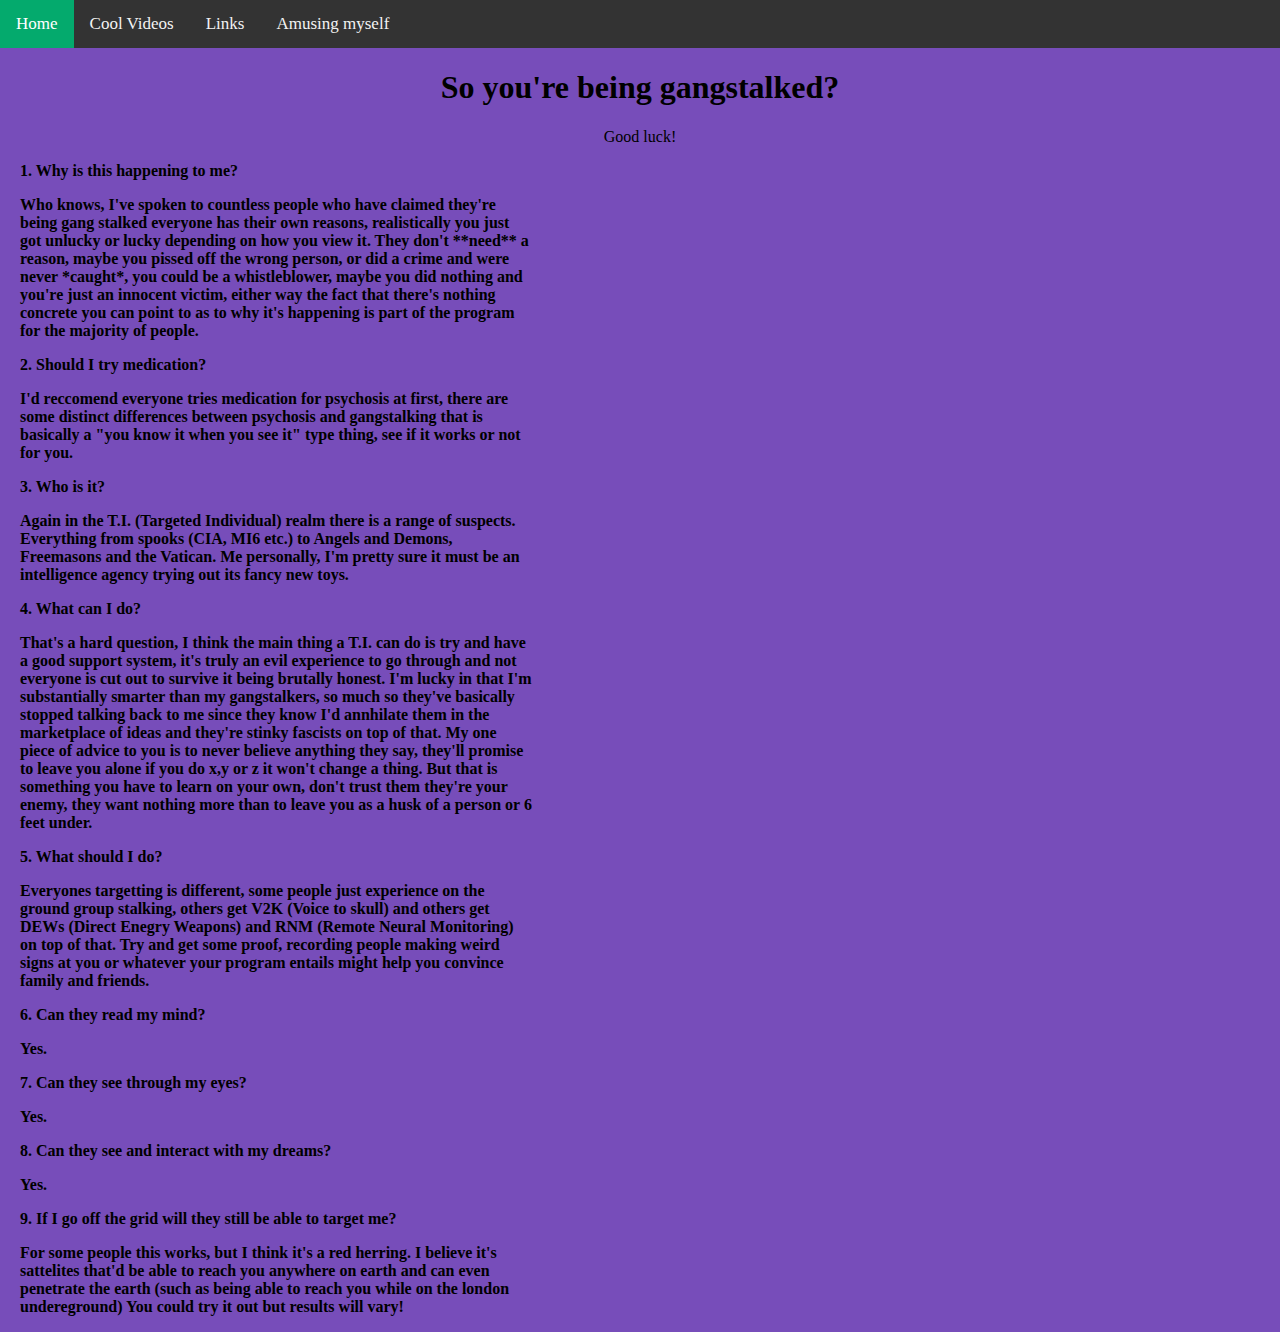
<file: index.html>
<html lang="en">
<head>
    <meta charset="UTF-8">
    <meta name="viewport" content="width=device-width, initial-scale=1.0">
    <title>Document</title>
    <link rel="stylesheet" href="styles.css">
    <link rel="stylesheet" href="nav.css">
</head>
<body>
    <div class="topnav">
        <a class="active" href="/gangstalking">Home</a>
        <a href="/gangstalking/coolvideos">Cool Videos</a>
        <a href="/gangstalking/links">Links</a>
        <a href="/gangstalking/mythoughts">Amusing myself</a>
      </div> 
    <h1>So you're being gangstalked?</h1>
    <p>Good luck!</p>
    <div class="bold main">
        <p class="bold left">1. Why is this happening to me?</p>
        <p class="left">Who knows, I've spoken to countless people who have claimed they're being gang stalked everyone has their own reasons, 
            realistically you just got unlucky or lucky depending on how you view it. They don't **need** a reason, maybe you pissed off the wrong person, or did a crime and were never *caught*,
            you could be a whistleblower, maybe you did nothing and you're just an innocent victim, either way the fact that there's nothing concrete you can point to as to why it's happening is part of the program
            for the majority of people.</p>
        <p class="bold left">2. Should I try medication?</p>
        <p class="left">I'd reccomend everyone tries medication for psychosis at first, 
            there are some distinct differences between psychosis and gangstalking that is basically a "you know it when you see it" type thing, see if it works or not for you.</p>
        <p class="bold left">3. Who is it?</p>
        <p class="left">Again in the T.I. (Targeted Individual) realm there is a range of suspects. Everything from spooks (CIA, MI6 etc.) to Angels and Demons, 
            Freemasons and the Vatican. Me personally, I'm pretty sure it must be an intelligence agency trying out its fancy new toys.</p>
        <p class="bold left">4. What can I do?</p>
        <p class="left">That's a hard question, I think the main thing a T.I. can do is try and have a good support system, 
            it's truly an evil experience to go through and not everyone is cut out to survive it being brutally honest. 
            I'm lucky in that I'm substantially smarter than my gangstalkers, so much so they've basically stopped talking back to me since they know I'd annhilate them in the marketplace of ideas and 
            they're stinky fascists on top of that. My one piece of advice to you is to never believe anything they say, they'll promise to leave you alone if you do x,y or z it won't change a thing.
            But that is something you have to learn on your own, don't trust them they're your enemy, they want nothing more than to leave you as a husk of a person or 6 feet under.</p>
        <p class="bold left">5. What should I do?</p>
        <p class="left">Everyones targetting is different, some people just experience on the ground group stalking, others get V2K (Voice to skull) and others get DEWs (Direct Enegry Weapons) and 
            RNM (Remote Neural Monitoring) on top of that. Try and get some proof, recording people making weird signs at you or whatever your program entails might help you convince family and friends.</p>
        <p class="bold left">6. Can they read my mind?</p>
        <p class="left">Yes.</p>
        <p class="bold left">7. Can they see through my eyes?</p>
        <p class="left">Yes.</p>
        <p class="bold left">8. Can they see and interact with my dreams?</p>
        <p class="left">Yes.</p>
        <p class="bold left">9. If I go off the grid will they still be able to target me?</p>
        <p class="left">For some people this works, but I think it's a red herring. I believe it's sattelites that'd be able to reach you anywhere on earth and can even penetrate the earth (such as being able to reach you while on the london undereground) You could try it out but results will vary!</p>
        <p class="bold left"></p>
        <p class="left"></p>
        <p class="bold left"></p>
        <p class="left"></p>
        <p class="bold left"></p>
        <p class="left"></p>
        <p class="bold left"></p>
        <p class="left"></p>
        <p class="bold left"></p>
        <p class="left"></p>
        <p class="bold left"></p>
        <p class="left"></p>
        <p class="bold left"></p>
        <p class="left"></p>
        <p class="bold left"></p>
        <p class="left"></p>
    </div>
</body>
</html>
</file>
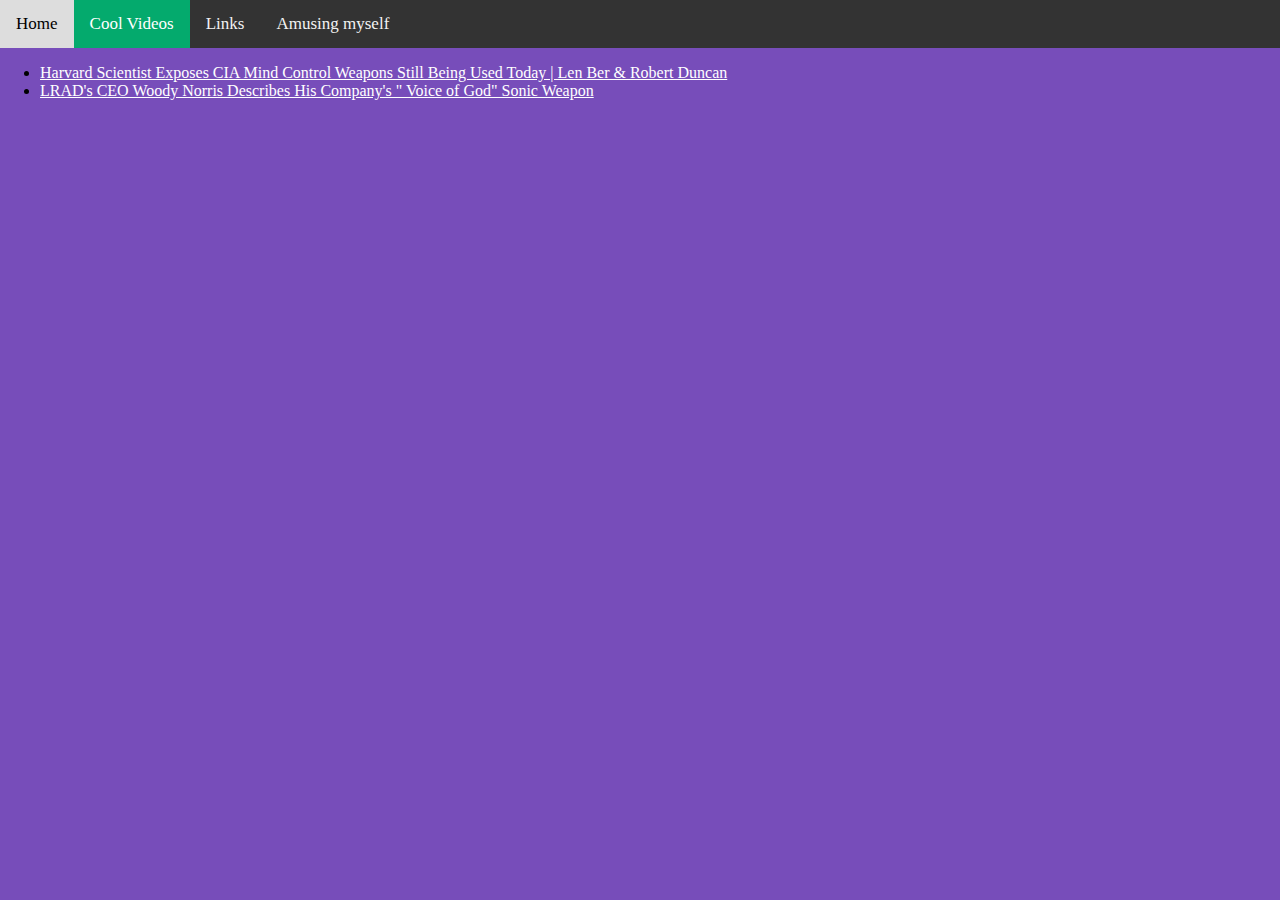
<file: coolvideos.html>
<html lang="en">
<head>
    <meta charset="UTF-8">
    <meta name="viewport" content="width=device-width, initial-scale=1.0">
    <title>Document</title>
    <link rel="stylesheet" href="cooolvideos.css">
    <link rel="stylesheet" href="nav.css">
</head>
<body>
    <div class="topnav">
        <a href="/gangstalking">Home</a>
        <a class="active" href="/gangstalking/coolvideos">Cool Videos</a>
        <a href="/gangstalking/links">Links</a>
        <a href="/gangstalking/mythoughts">Amusing myself</a>
      </div> 
    <ul>
        <li><a href="https://www.youtube.com/watch?v=T501LHx0R_Q" target="_blank"> Harvard Scientist Exposes CIA Mind Control Weapons Still Being Used Today | Len Ber & Robert Duncan </a></li>
        <li><a href="https://www.youtube.com/watch?v=1pefJgkG0lw" target="_blank"> LRAD's CEO Woody Norris Describes His Company's " Voice of God" Sonic Weapon </a></li>
    </ul>
</body>
</html>
</file>
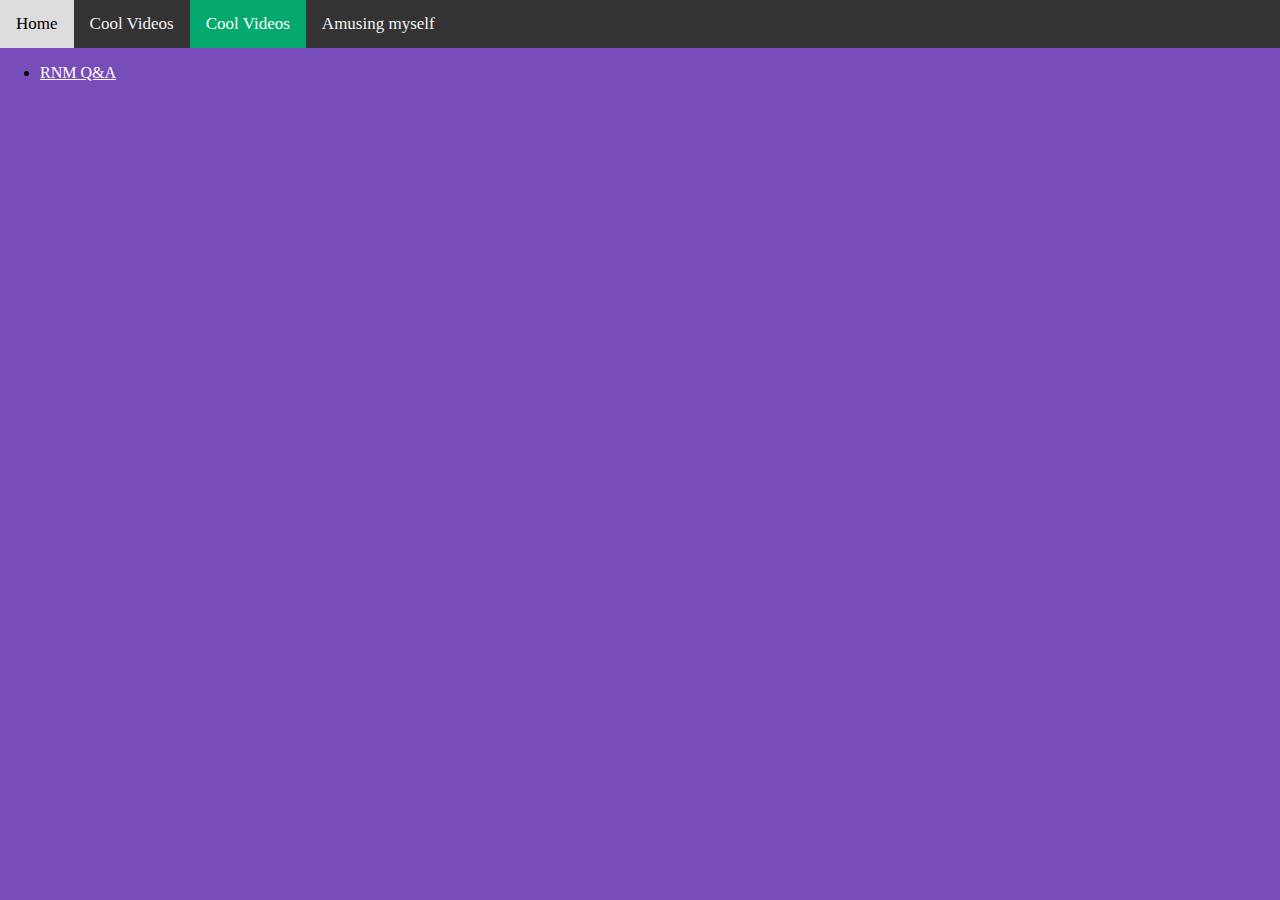
<file: links.html>
<html lang="en">
<head>
    <meta charset="UTF-8">
    <meta name="viewport" content="width=device-width, initial-scale=1.0">
    <title>Document</title>
    <link rel="stylesheet" href="cooolvideos.css">
    <link rel="stylesheet" href="nav.css">
</head>
<body>
    <div class="topnav">
        <a href="/gangstalking">Home</a>
        <a href="/gangstalking/coolvideos">Cool Videos</a>
        <a class="active" href="/gangstalking/links">Cool Videos</a>
        <a href="/gangstalking/mythoughts">Amusing myself</a>
      </div> 
    <ul>
        <li><a href="https://yetagainanotherhack.wordpress.com/2024/07/06/everything-you-wanted-to-know-about-rnm-targeting-but-were-to-mental-to-ask/?s=09" target="_blank"> RNM Q&A </a></li>
    </ul>
</body>
</html>
</file>
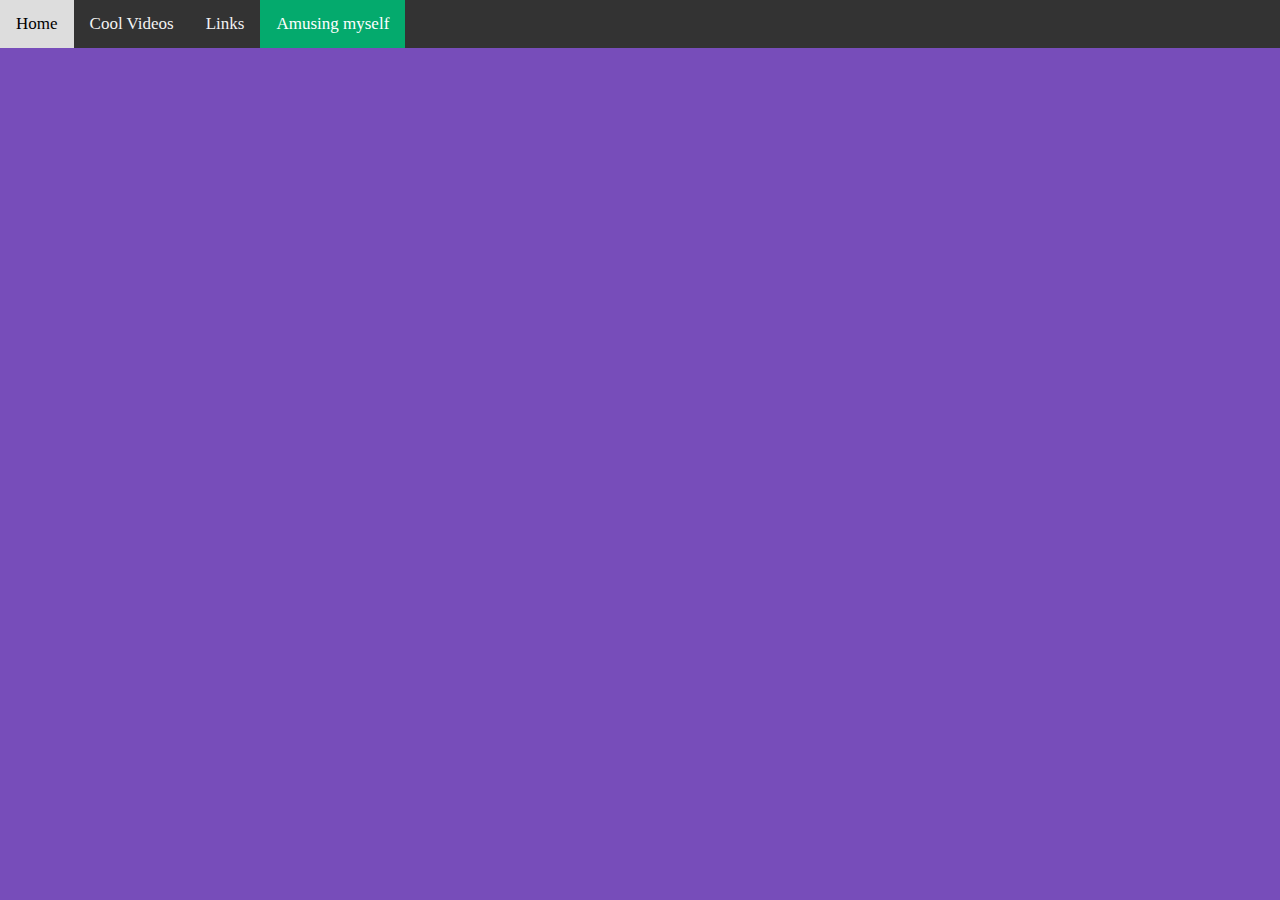
<file: mythoughts.html>
<html lang="en">
<head>
    <meta charset="UTF-8">
    <meta name="viewport" content="width=device-width, initial-scale=1.0">
    <title>Document</title>
    <link rel="stylesheet" href="styles.css">
    <link rel="stylesheet" href="nav.css">
</head>
<body>
    <div class="topnav">
        <a href="/gangstalking">Home</a>
        <a href="/gangstalking/coolvideos">Cool Videos</a>
        <a href="/gangstalking/links">Links</a>
        <a class="active" href="/gangstalking/mythoughts">Amusing myself</a>
      </div> 
</body>
</html>
</file>
<file: styles.css>
body {
    margin: 0;
    background: #774dba;
    text-align: center;
}

.left{
    text-align: left;
}

a:visited {
    color: yellow;
}

.bold {
    font-weight: bold;
}

.main{
    width:40%;
    text-align: left;
    margin-left:20px;
}
</file>
<file: nav.css>
.topnav {
    background-color: #333;
    overflow: hidden;
  }
  
  /* Style the links inside the navigation bar */
  .topnav a {
    float: left;
    color: #f2f2f2;
    text-align: center;
    padding: 14px 16px;
    text-decoration: none;
    font-size: 17px;
  }
  
  /* Change the color of links on hover */
  .topnav a:hover {
    background-color: #ddd;
    color: black;
  }
  
  /* Add a color to the active/current link */
  .topnav a.active {
    background-color: #04AA6D;
    color: white;
  }
</file>
<file: cooolvideos.css>
body {
    margin: 0;
    background: #774dba;
    text-align: left;
}

a {
    color: white;
}

a:visited {
    color: yellow;
}
</file>
